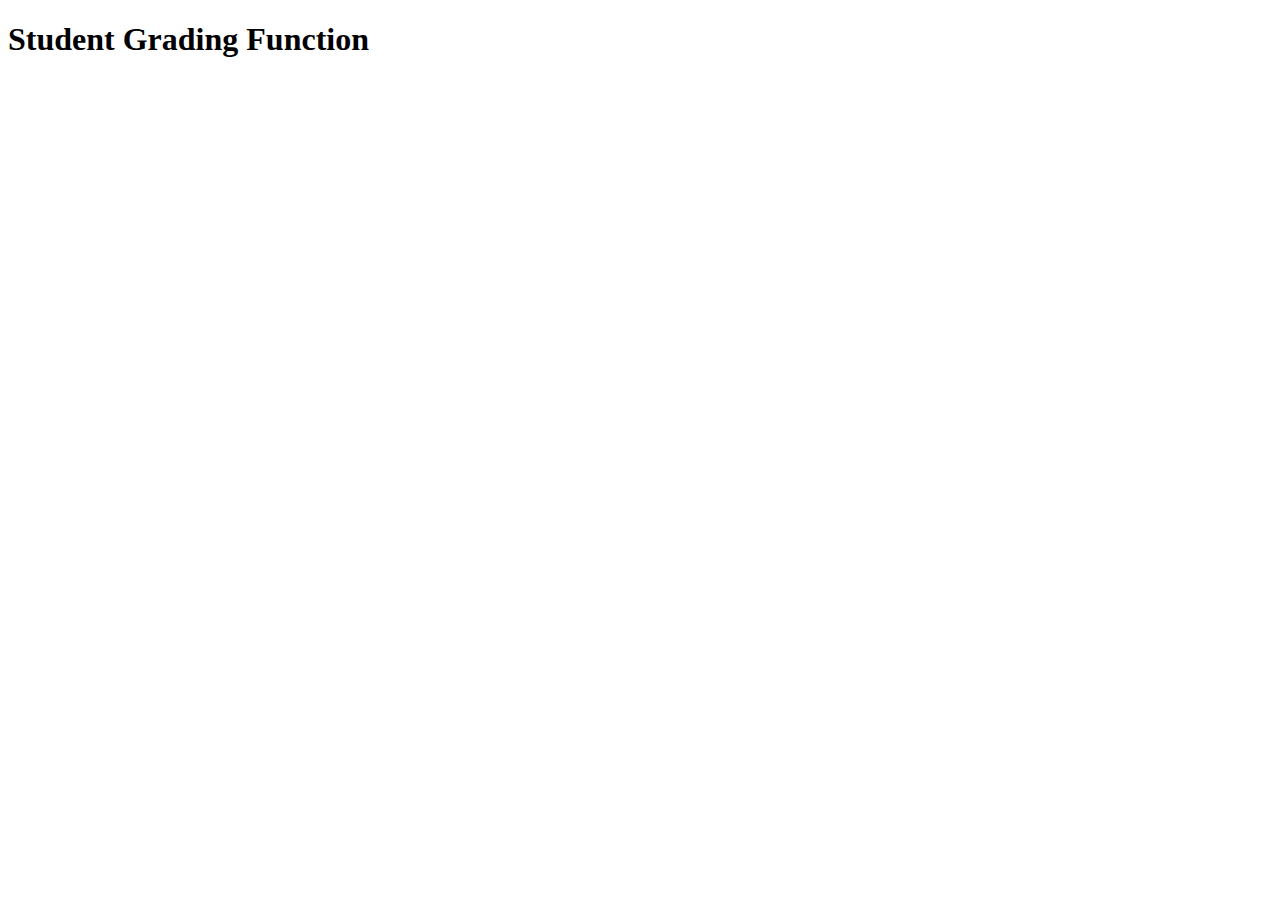
<file: index.html>
<!DOCTYPE html>
<html lang="en">

<head>
    <meta charset="UTF-8">
    <meta http-equiv="X-UA-Compatible" content="IE=edge">
    <meta name="viewport" content="width=device-width, initial-scale=1.0">
    <title>Document</title>
</head>

<body>

    <h1>Student Grading Function</h1>

    <script src="function.js"></script>

</body>

</html>
</file>
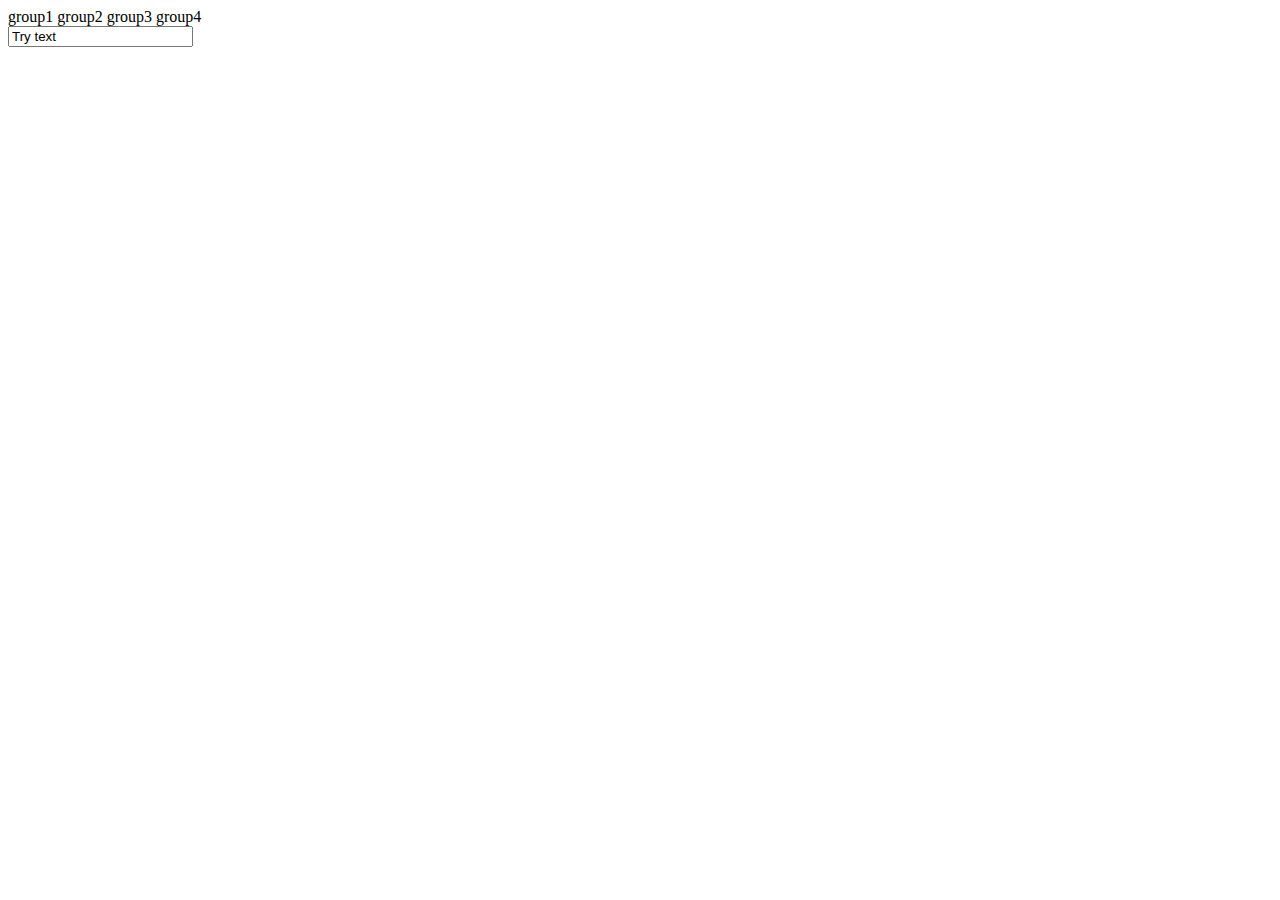
<file: Arraypt.html>
<!DOCTYPE html>
<html lang="en">

<head>
    <meta charset="UTF-8">
    <meta name="viewport" content="width=device-width, initial-scale=1.0">
    <title>Arraypt</title>
</head>

<body>

    <div class="displaytext" id="displaytext">Display test</div>

    <input type="text" value="Try text" id="texttodisplay" class="texttodisplay">

    <script src="Arraypt.js"></script>
</body>

</html>
</file>
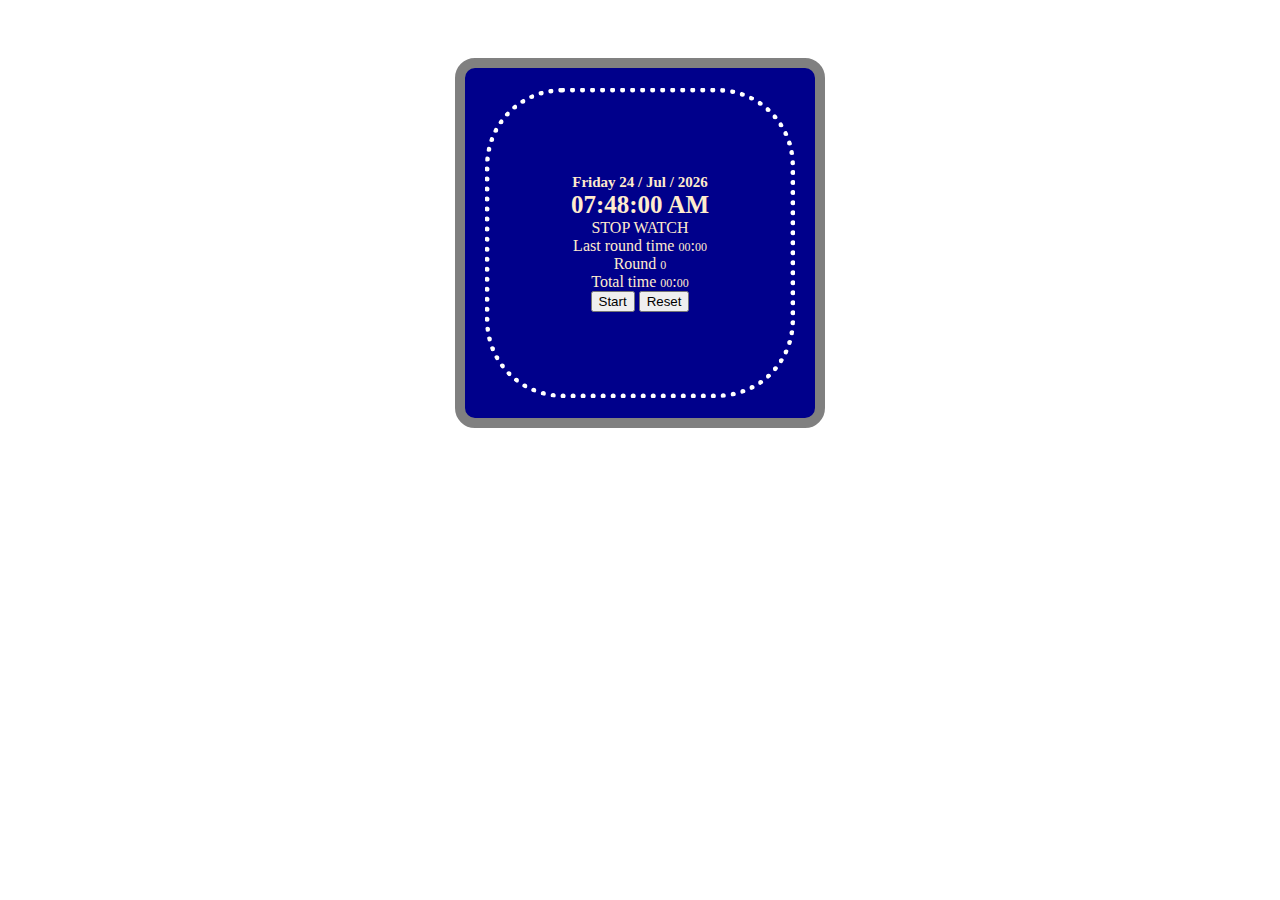
<file: d002.html>
<!DOCTYPE html>
<html lang="en">

<head>
    <meta charset="UTF-8">
    <meta name="viewport" content="width=device-width, initial-scale=1.0">
    <title>Feautures Watch 2</title>
    <link rel="stylesheet" href="d002.css">
</head>

<body>
    <div class="watchbody">

        <div class="watchcircle">

            <div class="watchcontent">
                <div class="watchdate" id="watchdate">DMY</div>
                <div class="watchtime" id="watchtime">hh:mm:ss+session</div>

                <div class="stopwatchdisplay">STOP WATCH
                    <div>Last round time <span id="showsecs">00</span>:<span id="showmils">00</span></div>
                    <div>Round <span id="countround">0</span></div>
                    <div>Total time <span id="oneseconds">00</span>:<span id="tenmillisecs">00</span></div>

                    <button class="startwatchbt" id="startwatchbt">Start</button>
                    <button class="stopwatchbtreset" id="stopwatchbtreset">Reset</button>
                </div>
            </div>
        </div>

    </div>


    <script src="d002.js"></script>
</body>

</html>
</file>
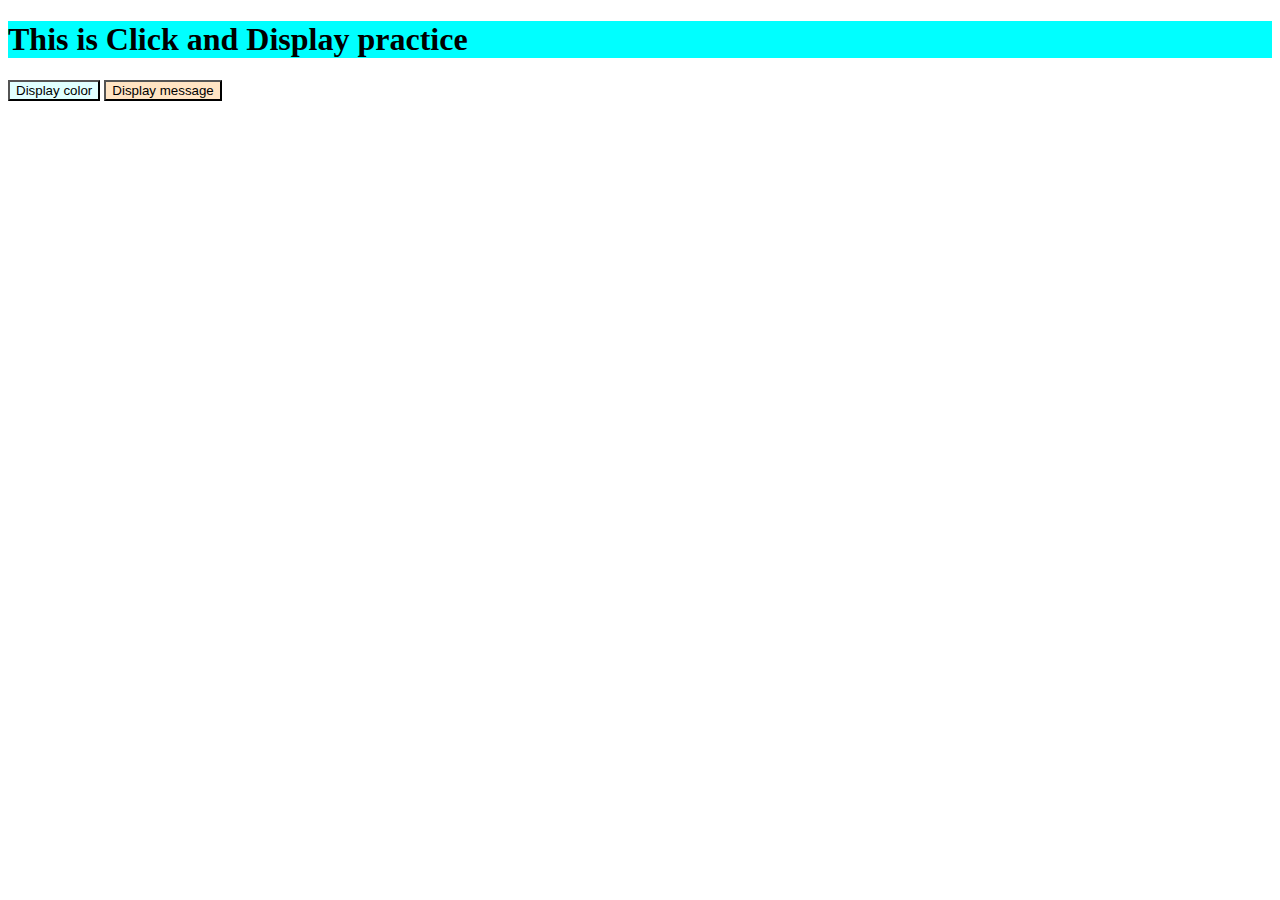
<file: dc01.html>
<!DOCTYPE html>
<html lang="en">

<head>
    <meta charset="UTF-8">
    <meta name="viewport" content="width=device-width, initial-scale=1.0">
    <title>DOM Chanllenge practice</title>
    <link rel="stylesheet" href="dc01.css">
</head>

<body>

    <h1 id="topic"></h1>

    <button class="displayc" id="displayc">Display color</button>
    <button class="displaym" id="displaym">Display message</button>

    <div class="resultsection">
        <p class="color" id="color"></p>
        <p class="message" id="message"></p>
    </div>

    <script src="dc01.js"></script>
</body>

</html>
</file>
<file: d002.css>
body {
    display: flex;
    justify-content: center;
    align-items: center;
}

.watchbody {
    margin-top: 50px;
    display: flex;
    width: 350px;
    height: 350px;
    background-color: darkblue;
    border-radius: 20px;
    border: 10px solid grey;
    justify-content: center;
    align-items: center;
}


.watchcircle {
    display: flex;
    border-radius: 25%;
    border: 5px dotted white;
    width: 300px;
    height: 300px;
    justify-content: center;
    align-items: center;
}


.watchcontent {
    display: block;
    color: blanchedalmond;
    text-align: center;
}

.watchdate {
    font-size: 15px;
    font-weight: bold;
}

.watchtime {
    font-size: 25px;
    font-weight: bolder;
}

.watchcontent span {
    font-size: 12px;
}
</file>
<file: dc01.css>
#topic {
    background-color: aqua;
}

#displayc {
    background-color: lightcyan
}

#displaym {
    background-color: bisque
}

.resultsection {
    display: block;
}

.color {
    background-color: coral;
    width: 50px;
    height: 50px;
    display: none;
}

.message {
    background-color: hotpink;
    width: auto;
    height: 50px;
    display: none;
}
</file>
